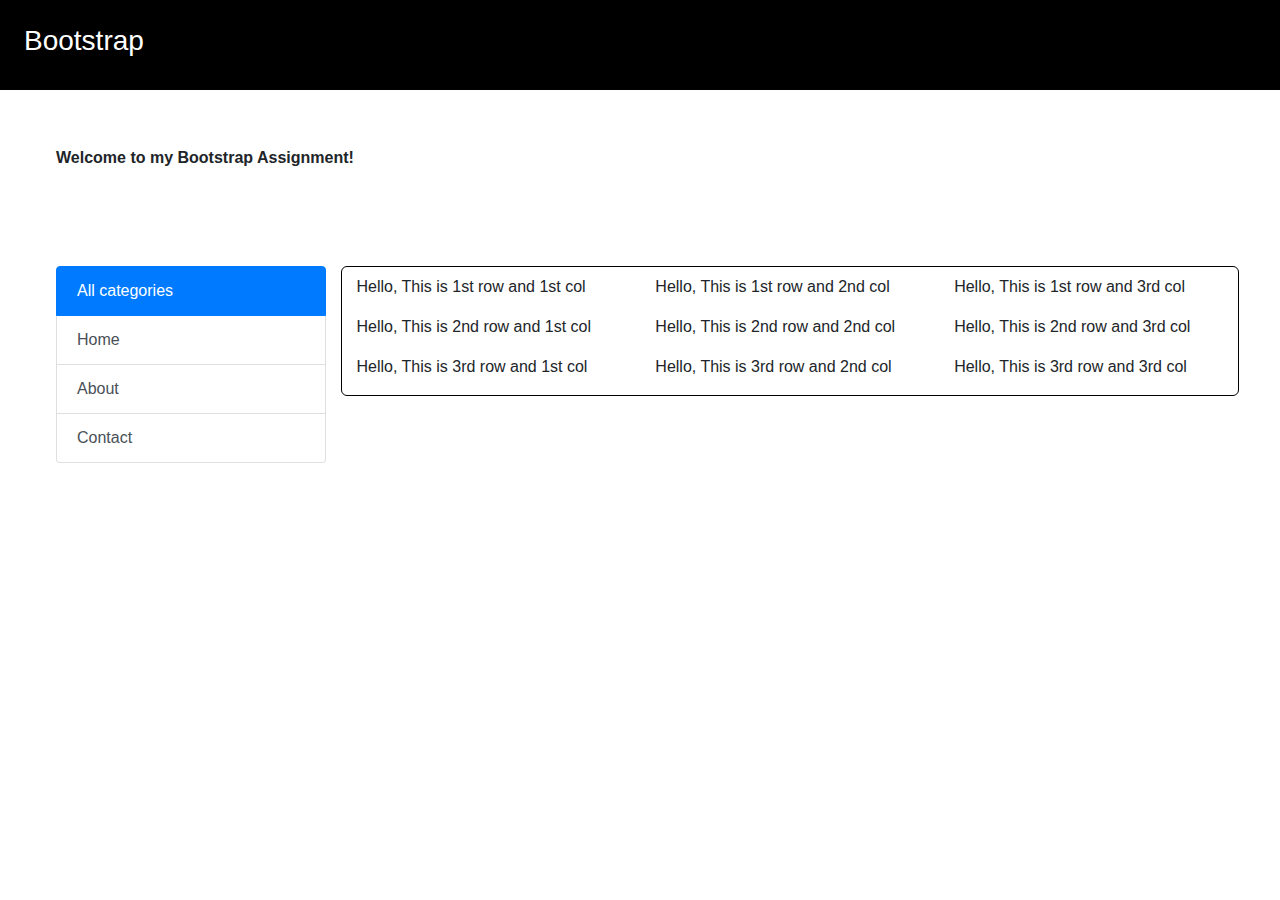
<file: Problem Statement 1/index.html>
<!DOCTYPE html>

<html>
      <head>
            <meta charset="utf-8">
            <meta http-equiv="X-UA-Compatible" content="IE=edge">
            <title>Bootstrap Grids</title>
            <meta name="description" content="">
            <meta name="viewport" content="width=device-width, initial-scale=1">
            <link rel="stylesheet" href="style.css">
            <link rel="stylesheet" href="bootstrap.min.css">
      </head>
      <body>
            <header class="head">
                  <h3>Bootstrap</h3>
            </header>
            <div class="welcome">
                  <p>Welcome to my Bootstrap Assignment!</p>
            </div>
            <div class="grid-container">
                  <div class="row">
                        <div class="col-md-9 order-md-2 order-sm-2 order-2">
                              <div class="row grid-content">
                                    <div class="col-md-4 col-sm-6 col-xs-12">
                                          <p>Hello, This is 1st row and 1st col</p>
                                    </div>
                                    <div class="col-md-4 col-sm-6 col-xs-12">
                                          <p>Hello, This is 1st row and 2nd col</p>
                                    </div>
                                    <div class="col-md-4 col-sm-6 col-xs-12">
                                          <p>Hello, This is 1st row and 3rd col</p>
                                    </div>
                                    <div class="col-md-4 col-sm-6 col-xs-12">
                                          <p>Hello, This is 2nd row and 1st col</p>
                                    </div>
                                    <div class="col-md-4 col-sm-6 col-xs-12">
                                          <p>Hello, This is 2nd row and 2nd col</p>
                                    </div>
                                    <div class="col-md-4 col-sm-6 col-xs-12">
                                          <p>Hello, This is 2nd row and 3rd col</p>
                                    </div>
                                    <div class="col-md-4 col-sm-6 col-xs-12">
                                          <p>Hello, This is 3rd row and 1st col</p>
                                    </div>
                                    <div class="col-md-4 col-sm-6 col-xs-12">
                                          <p>Hello, This is 3rd row and 2nd col</p>
                                    </div>
                                    <div class="col-md-4 col-sm-6 col-xs-12">
                                          <p>Hello, This is 3rd row and 3rd col</p>
                                    </div>
                              </div>
                        </div>
                        <div class="col-md-3 order-md-1 order-sm-1 order-1">
                              <ul class="list-group">
                                    <a href="#" class="list-group-item active">All categories</a>
                                    <a href="#" class="list-group-item list-group-item-action">Home</a>
                                    <a href="#" class="list-group-item list-group-item-action">About</a>
                                    <a href="#" class="list-group-item list-group-item-action">Contact</a>
                              </ul>
                        </div>
                  </div>
            </div>
            <script src="js/bootstrap.min.js"></script>
            <script src="js/tether.min.js"></script>
      </body>
</html>
</file>
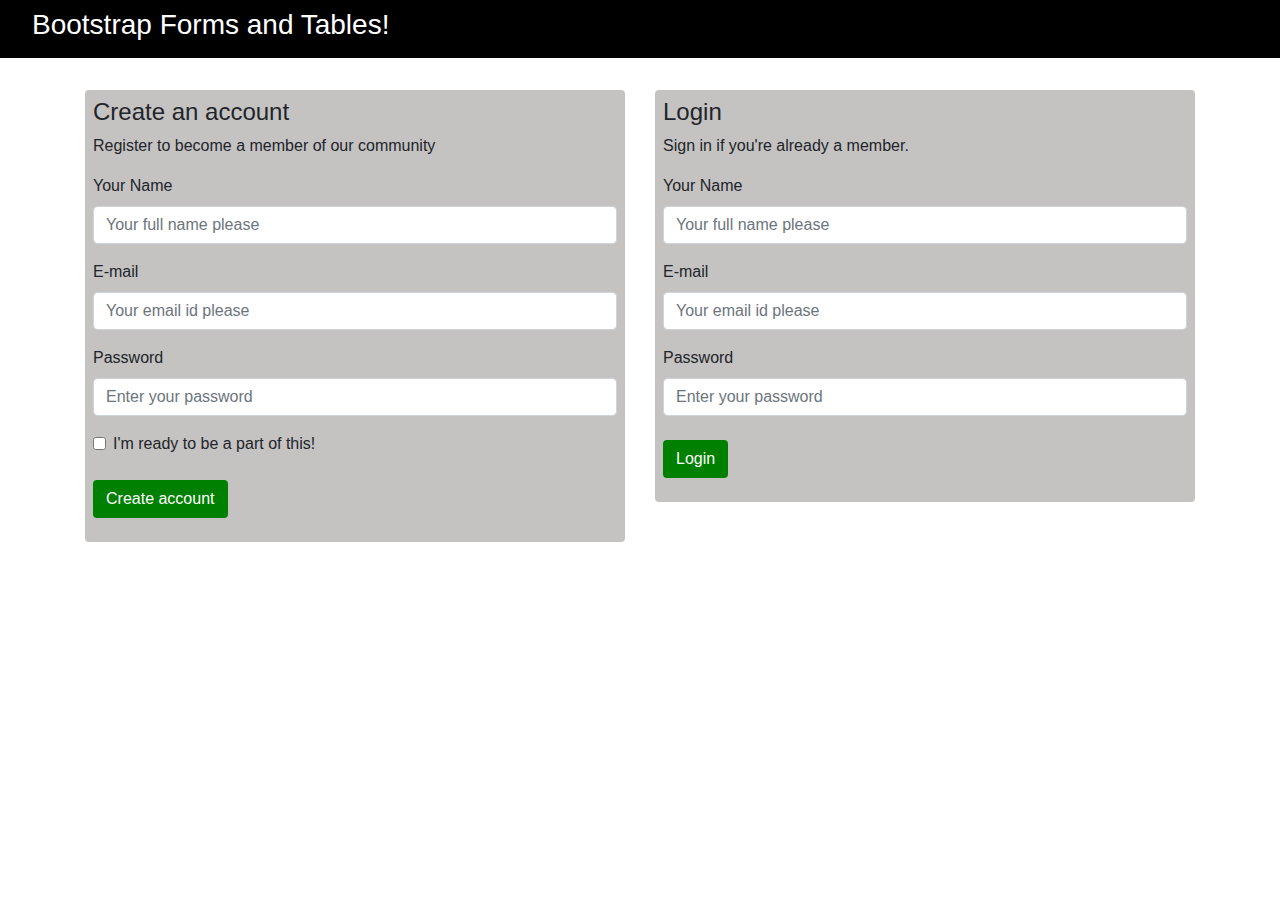
<file: Problem Statement 2/index.html>
<!DOCTYPE html>

<html>
      <head>
            <meta charset="utf-8">
            <meta http-equiv="X-UA-Compatible" content="IE=edge">
            <title></title>
            <meta name="description" content="">
            <meta name="viewport" content="width=device-width, initial-scale=1">
            <link rel="stylesheet" href="style.css">
            <link rel="stylesheet" href="bootstrap.min.css">
      </head>
      <body>
            
            <header class="head">
                  <h3>Bootstrap Forms and Tables!</h3>
            </header>

            <div class="container">
                  <div class="row">
                        <div class="col-md-6 col-sm-12">
                              <div class="form-box">
                                    <h4>Create an account</h4>
                                    <p>Register to become a member of our community</p>
                                    <form action="#" method="POST">
                                          <div class="form-group">
                                                <label class="form-control-label">Your Name</label>
                                                <input type="text" class="form-control" placeholder="Your full name please">
                                          </div>
                                          <div class="form-group">
                                                <label class="form-control-label">E-mail</label>
                                                <input type="email" class="form-control" placeholder="Your email id please">
                                          </div>
                                          <div class="form-group">
                                                <label class="form-control-label">Password</label>
                                                <input type="password" class="form-control" placeholder="Enter your password">
                                          </div>
                                          <div class="form-check">
                                                <label class="form-check-label">
                                                <input type="checkbox" class="form-check-input">
                                                I'm ready to be a part of this!
                                                </label>
                                          </div>
                                          <div class="form-group">
                                                <input type="submit" value="Create account" class="btn green-btn">
                                          </div>
                                    </form>
                              </div>
                        </div>
                        <div class="col-md-6 col-sm-12">
                              <div class="form-box">
                                    <h4>Login</h4>
                                    <p>Sign in if you're already a member.</p>
                                    <form action="#" method="POST">
                                          <div class="form-group">
                                                <label class="form-control-label">Your Name</label>
                                                <input type="text" class="form-control" placeholder="Your full name please">
                                          </div>
                                          <div class="form-group">
                                                <label class="form-control-label">E-mail</label>
                                                <input type="email" class="form-control" placeholder="Your email id please">
                                          </div>
                                          <div class="form-group">
                                                <label class="form-control-label">Password</label>
                                                <input type="password" class="form-control" placeholder="Enter your password">
                                          </div>
                                          <div class="form-group">
                                                <input type="submit" value="Login" class="btn green-btn">
                                          </div>
                                    </form>
                              </div>
                        </div>
                  </div>
            </div>

            <script src="js/bootstrap.min.js"></script>
            <script src="js/tether.min.js"></script>
      </body>
</html>
</file>
<file: Problem Statement 1/style.css>
.grid-container {
  display: grid;
  grid-template-columns: 40%, 30%, 30%;
  margin: 2em;
  padding: 1.5em;
}

.head {
  background: #000000;
  padding: 1.5em;
}
.head h3 {
  color: #ffffff;
}

.welcome {
  padding: 1.5em;
  margin: 2em;
}
.welcome p {
  font-weight: 700;
}

.grid-content {
  border: 1px solid #000000;
  -webkit-border-radius: 6px;
  -mos-border-radius: 6px;
  -ms-border-radius: 6px;
  -border-radius: 6px;
  padding-top: .5em;
}

@media screen and (max-width: 768px) {
  .grid-content {
    margin-top: 2em;
  }
}

/*# sourceMappingURL=style.css.map */
</file>
<file: Problem Statement 2/style.css>
.head {
  padding: 0.5em;
  padding-left: 2em;
  margin-bottom: 2em;
  background: #000000; }
  .head h3 {
    color: #ffffff; }

.form-box {
  background: #c5c2c2;
  padding: 0.5em;
  -webkit-border-radius: 4px;
  -moz-border-radius: 4px;
  -ms-border-radius: 4px;
  border-radius: 4px; }

.form-control {
  color: #e6e5e5; }

.form-group:last-child {
  margin-top: 1.5em; }

.green-btn {
  background-color: #008000;
  color: #ffffff; }

@media screen and (max-width: 800px) {
  .form-box {
    margin-bottom: 2.5em; } }

/*# sourceMappingURL=style.css.map */
</file>
